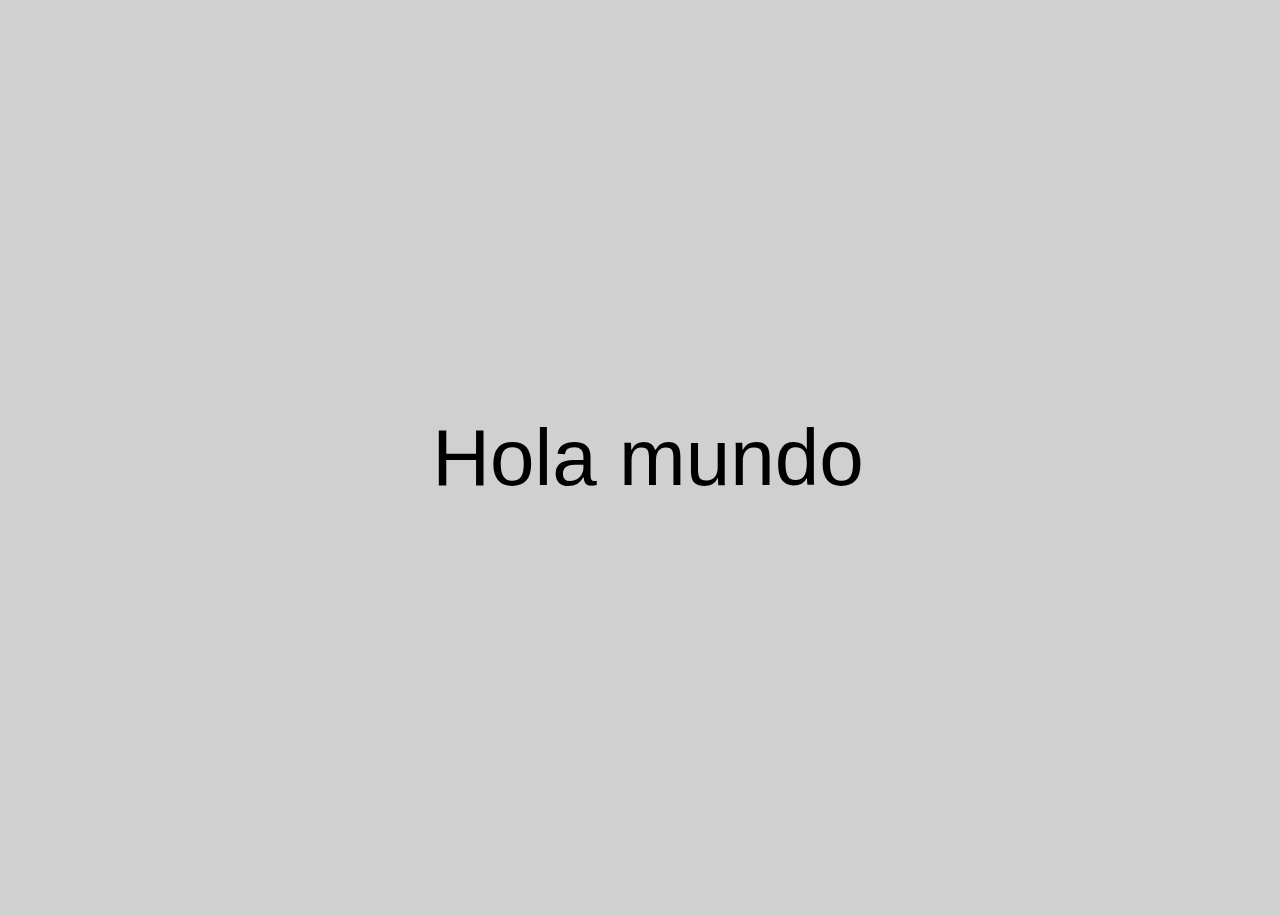
<file: index.html>
<!DOCTYPE html>
<html lang="en">

<head>
    <meta charset="UTF-8">
    <meta name="viewport" content="width=device-width, initial-scale=1.0">
    <title>Miscelaneaos WebApp</title>
    <link rel="stylesheet" href="styles.css">
</head>

<body>
    <span>Hola mundo</span>
</body>

</html>
</file>
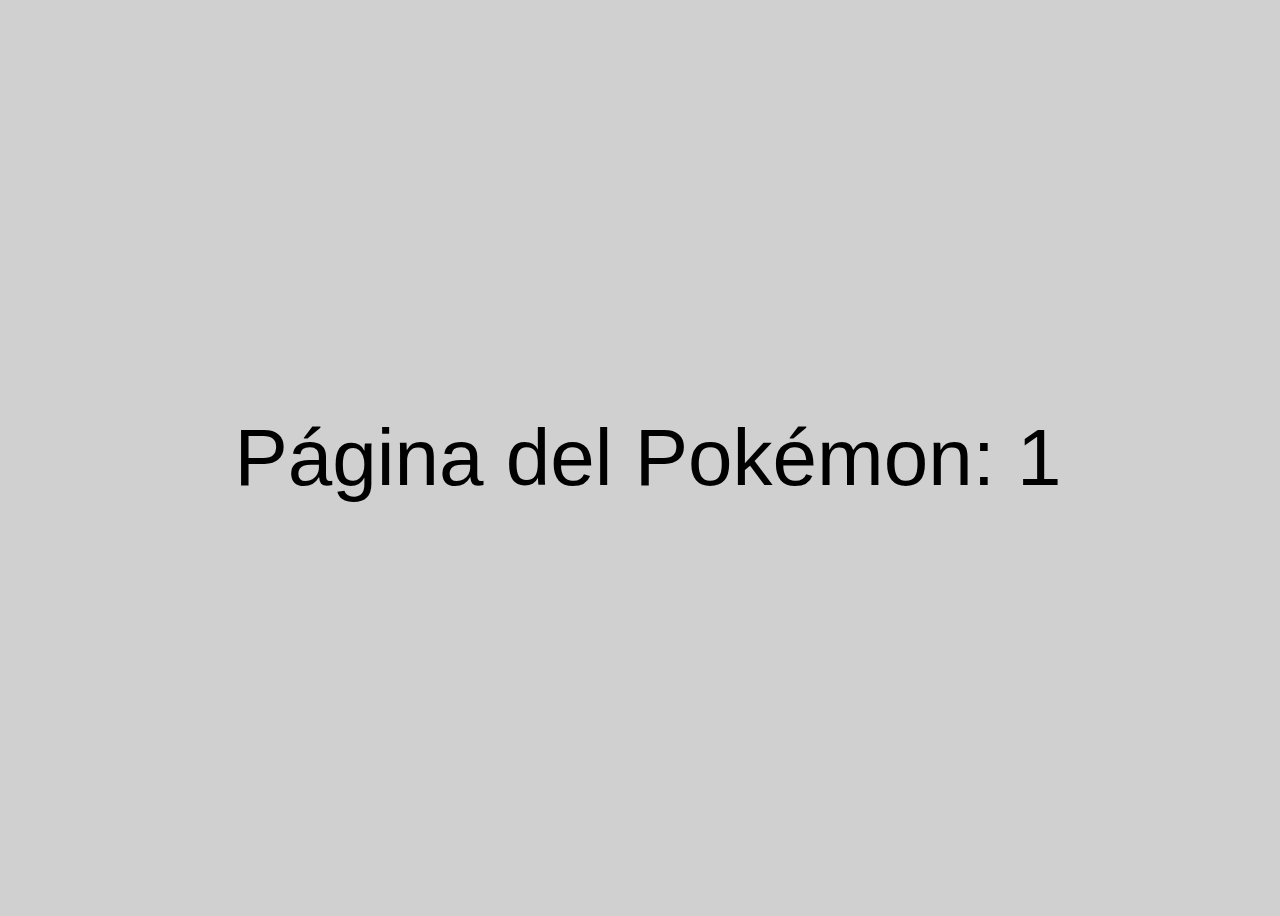
<file: pokemons/1/index.html>
<!DOCTYPE html>
<html lang="en">

<head>
    <meta charset="UTF-8">
    <meta name="viewport" content="width=device-width, initial-scale=1.0">
    <title>Miscelaneaos WebApp</title>
    <link rel="stylesheet" href="../../styles.css">
</head>

<body>
    <span>Página del Pokémon: 1</span>
</body>

</html>
</file>
<file: styles.css>
body {
  background-color: rgb(209, 208, 209);
  display: flex;
  width: 100vw;
  height: 100vh;
  justify-content: center;
  align-items: center;
  font-family: Arial, Helvetica, sans-serif;
}

span {
  font-size: 5rem;
}
</file>
